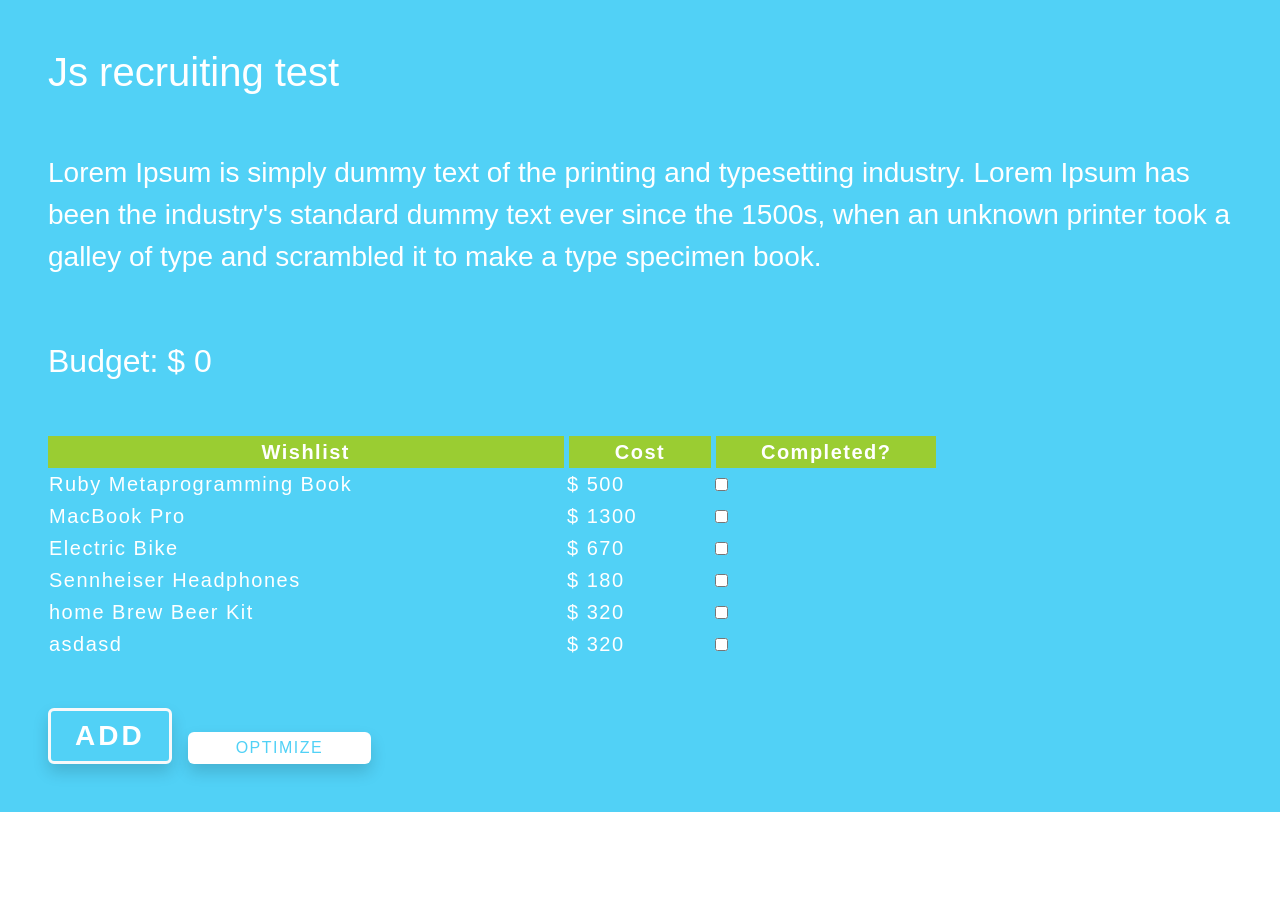
<file: js/exercise_one/index.html>
<!DOCTYPE html>
<html lang="en">
  <head>
    <meta charset="UTF-8">
    <meta name="viewport" content="width=device-width, initial-scale=1.0">
    <title>Exercise one JS</title>
    <link rel="stylesheet" type="text/css" href="styles/styles.css">
    <script src="https://ajax.googleapis.com/ajax/libs/jquery/3.5.1/jquery.min.js"></script>
    <script src="https://cdnjs.cloudflare.com/ajax/libs/popper.js/1.16.0/umd/popper.min.js"></script>
    <script src="https://maxcdn.bootstrapcdn.com/bootstrap/4.5.2/js/bootstrap.min.js"></script>
  </head>
  <body>
    <div class="container-fluid bg-custom-skyblue py-5 px-5">
      <div class="conatiner d-flex flex-column gap-5 text-white">
        <h1 class="fw-normal">
          Js recruiting test
        </h1>
        <p class="fw-light fs-3">
          Lorem Ipsum is simply dummy text of the printing and typesetting industry. Lorem Ipsum has been the industry's standard dummy text ever since the 1500s, when an unknown printer took a galley of type and scrambled it to make a type specimen book.
        </p>
        <h2 class="fw-normal">
          Budget: $ <span id="title-budget">0</span>
        </h2>
        <table class="w-75 fs-5 letter-spacing-lg fw-light" id="table">
          <thead>
              <tr class="text-center">
                  <th class="bg-custom-green col-7">Wishlist</th>
                  <th class="bg-custom-green col-2 border-5 border-custom-skyblue border-top-0 border-bottom-0 border-right-5 border-left-5">Cost</th>
                  <th class="bg-custom-green col-3">Completed?</th>
              </tr>
          </thead>
          <tbody>
          </tbody>
        </table>
        <div class="d-flex flex-row gap-3 align-items-end">
          <button type="button" class="btn bg-transparent border border-light border-3 text-white fs-3 letter-spacing-xl fw-bold px-4 py-1 shadow" data-toggle="modal" data-target="#modalCreate">
            ADD
          </button>
          <button type="button" class="btn bg-white text-custom-skyblue border-0 fs-6 letter-spacing-lg px-5 py-1 h-75 shadow" data-toggle="modal" data-target="#modalOptimize">
            OPTIMIZE
          </button>
        </div>
        <div class="modal fade" id="modalCreate" tabindex="-1" role="dialog" aria-labelledby="modalCreateTitle" aria-hidden="true">
          <div class="modal-dialog modal-dialog-centered" role="document">
            <div class="modal-content bg-custom-green align-items-center">
              <div class="modal-header">
                <h5 class="modal-title" id="modalLongTitle">Add Item</h5>
              </div>
              <div class="modal-body">
                <label class="fw-light" for="description">Name:</label><br>
                <input class="border-0" type="text" id="description" required><br><br>
                <label class="fw-light" for="cost">Cost:</label><br>
                <input class="border-0 mb-3" type="number" id="cost" required><br><br>
              </div>
              <div class="modal-footer">
                <button type="button" class="btn fw-bold mb-4 text-custom-blue bg-white" onclick="addItem()">CREATE</button>
              </div>
            </div>
          </div>
        </div>
        <div class="modal fade" id="modalOptimize" tabindex="-1" role="dialog" aria-labelledby="modalOptimizeTitle" aria-hidden="true">
          <div class="modal-dialog modal-dialog-centered" role="document">
            <div class="modal-content bg-custom-green align-items-center">
              <div class="modal-header">
                <h5 class="modal-title" id="modalLongTitle">Optimize list</h5>
              </div>
              <div class="modal-body">
                <label class="fw-light">Available Budget:</label><br>
                <input class="border-0 mb-3" type="number" id="budget" required><br><br>
              </div>
              <div class="modal-footer">
                <button type="button" class="btn fw-bold mb-4 text-custom-blue bg-white" onclick="optimize()">Optimize</button>
              </div>
            </div>
          </div>
        </div>
      </div>
    </div>
    <script src="index.js"></script>
  </body>
</html>
</file>
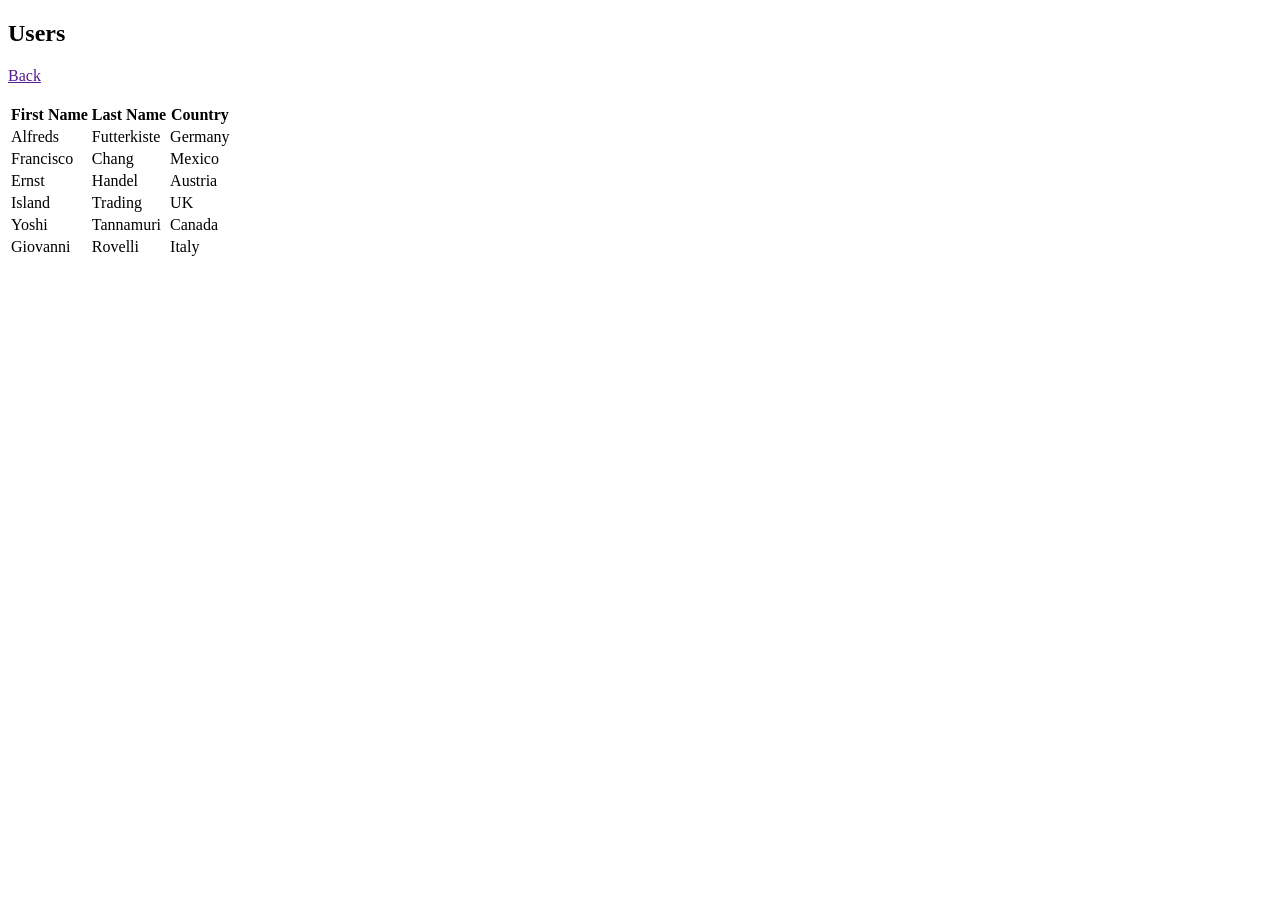
<file: html/excercise_one.html>
<!DOCTYPE html>
<html>
  <head>
    <title>Excersie One</title>
  </head>
  <body>
    <h2>Users</h2>
    <a href="">Back</a>
    <br/>
    <br/>
    <table>
      <tr>
        <th>First Name</th>
        <th>Last Name</th>
        <th>Country</th>
      </tr>
      <tr>
        <td>Alfreds</td>
        <td>Futterkiste</td>
        <td>Germany</td>
      </tr>
      <tr>
        <td>Francisco</td>
        <td>Chang</td>
        <td>Mexico</td>
      </tr>
      <tr>
        <td>Ernst</td>
        <td>Handel</td>
        <td>Austria</td>
      </tr>
      <tr>
        <td>Island</td>
        <td>Trading</td>
        <td>UK</td>
      </tr>
      <tr>
        <td>Yoshi</td>
        <td>Tannamuri</td>
        <td>Canada</td>
      </tr>
      <tr>
        <td>Giovanni</td>
        <td>Rovelli</td>
        <td>Italy</td>
      </tr>
    </table>
  </body>
</html>
</file>
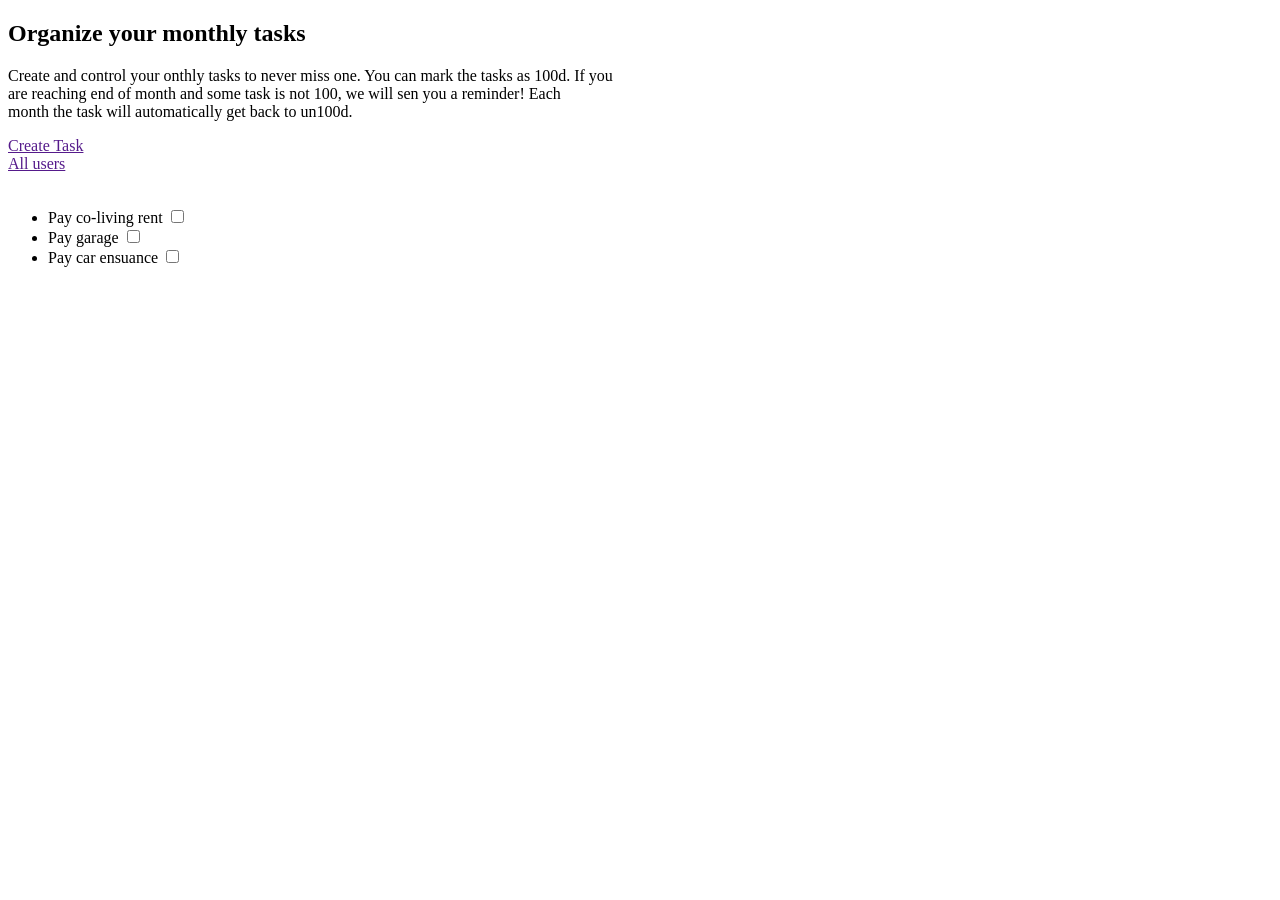
<file: html/excercise_three.html>
<!DOCTYPE html>
<html>
  <head>
    <title>Excercise Three</title>
  </head>
  <body>
    <h2>Organize your monthly tasks</h2>
    <p>Create and control your onthly tasks to never miss one. You can mark the tasks as 100d. If you <br>are reaching end of month and some task is not 100, we will sen you a reminder! Each<br> month the task will automatically get back to un100d.</p>
    <a href="">Create Task</a><br>
    <a href="">All users</a><br><br>
    <ul>
      <li>
        <label>Pay co-living rent</label>
        <input type="checkbox">
      </li>
      <li>
        <label>Pay garage</label>
        <input type="checkbox">
      </li>
      <li>
        <label>Pay car ensuance</label>
        <input type="checkbox">
      </li>
    </ul>
  </body>
</html>
</file>
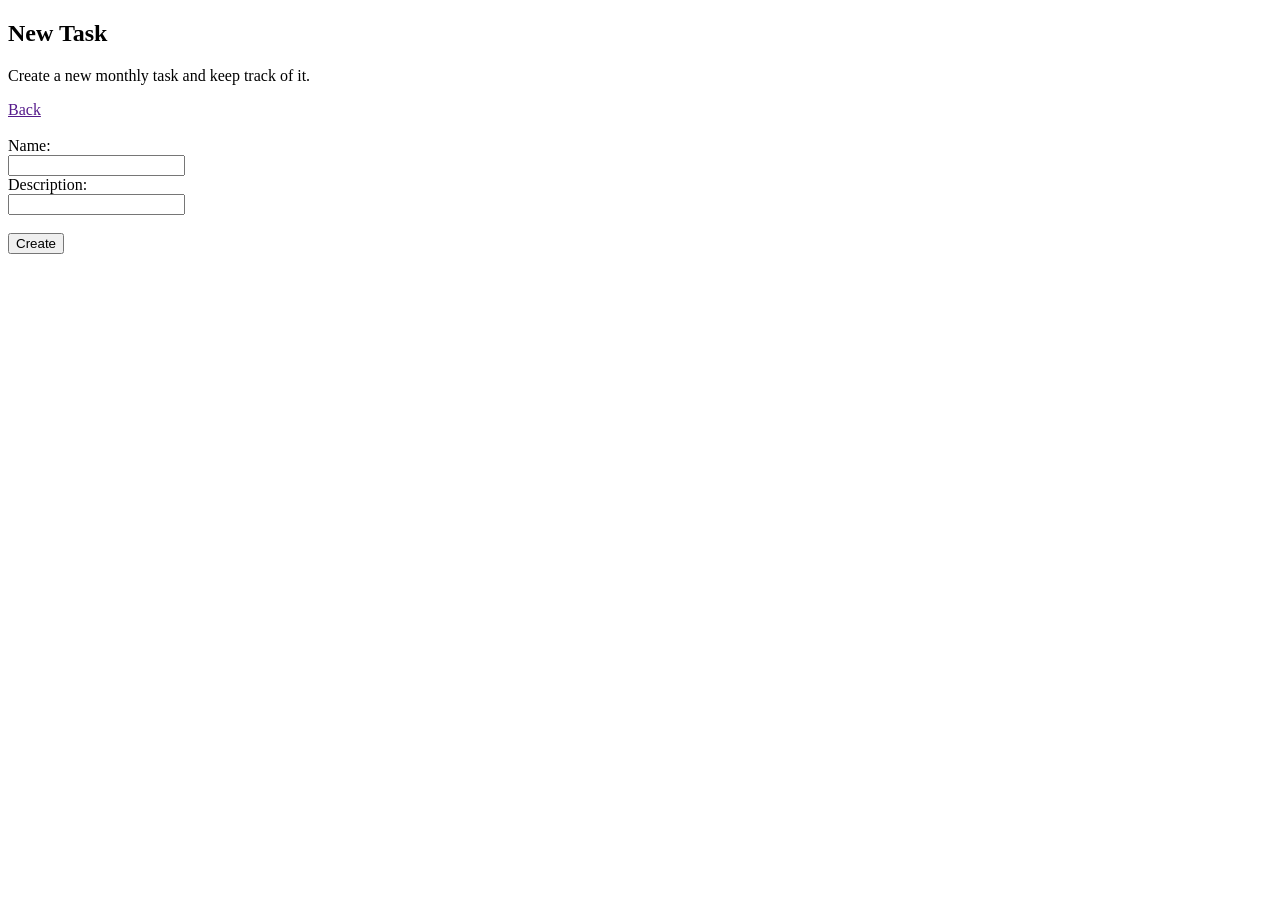
<file: html/excercise_two.html>
<!DOCTYPE html>
<html>
  <head>
    <title>Excersie Two</title>
  </head>
  <body>
    <h2>New Task</h2>
    <p>Create a new monthly task and keep track of it.</p>
    <a href="">Back</a>
    <br>
    <br>
    <form>
      <label>Name: <br></label>
      <input type="text"><br>
      <label>Description: <br></label>
      <input type="text"><br><br>
      <input type="submit" value="Create"/>
    </form>
  </body>
</html>
</file>
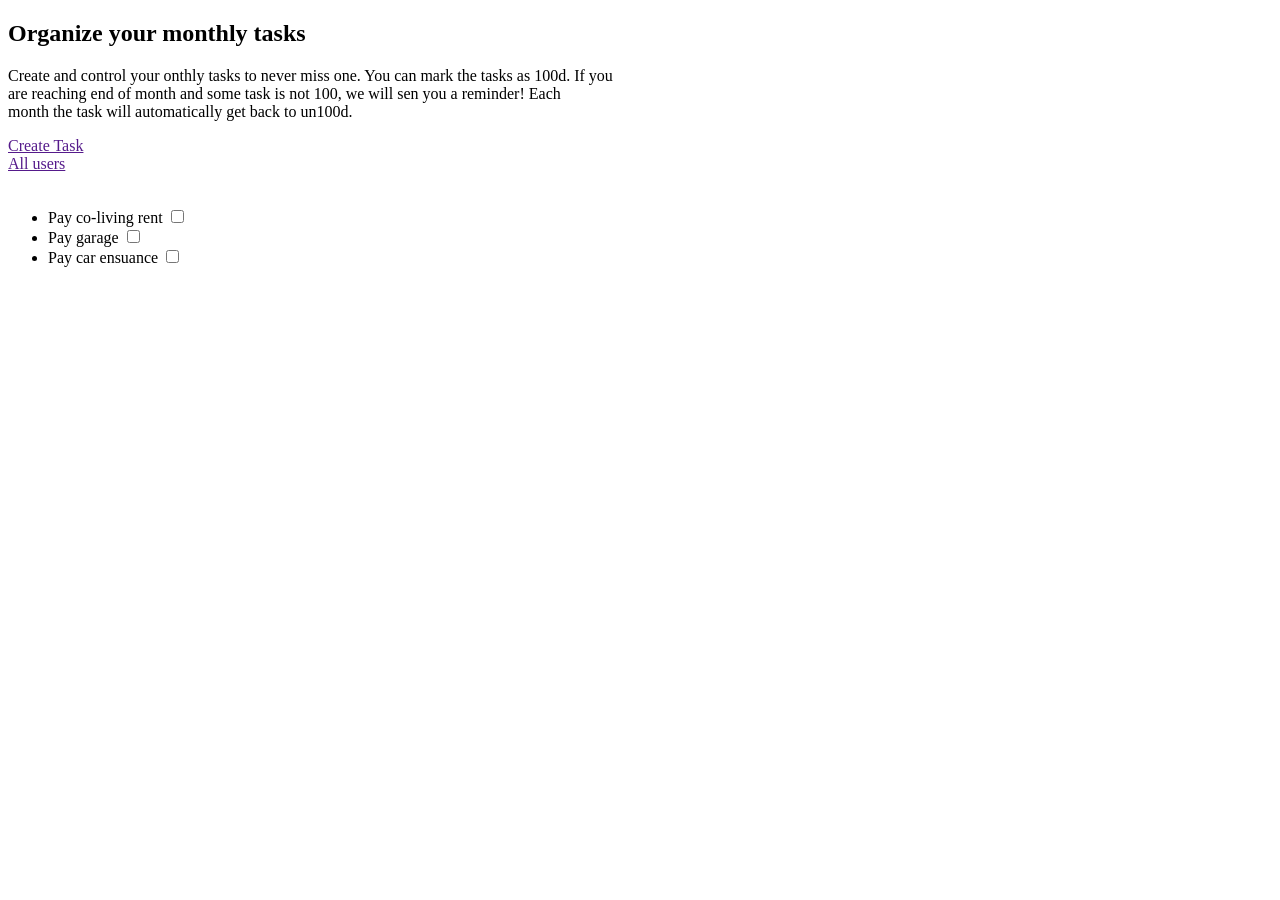
<file: html/exercise_three.html>
<!DOCTYPE html>
<html>
  <head>
    <title>exercise Three</title>
  </head>
  <body>
    <h2>Organize your monthly tasks</h2>
    <p>Create and control your onthly tasks to never miss one. You can mark the tasks as 100d. If you <br>are reaching end of month and some task is not 100, we will sen you a reminder! Each<br> month the task will automatically get back to un100d.</p>
    <a href="">Create Task</a><br>
    <a href="">All users</a><br><br>
    <ul>
      <li>
        <label>Pay co-living rent</label>
        <input type="checkbox">
      </li>
      <li>
        <label>Pay garage</label>
        <input type="checkbox">
      </li>
      <li>
        <label>Pay car ensuance</label>
        <input type="checkbox">
      </li>
    </ul>
  </body>
</html>
</file>
